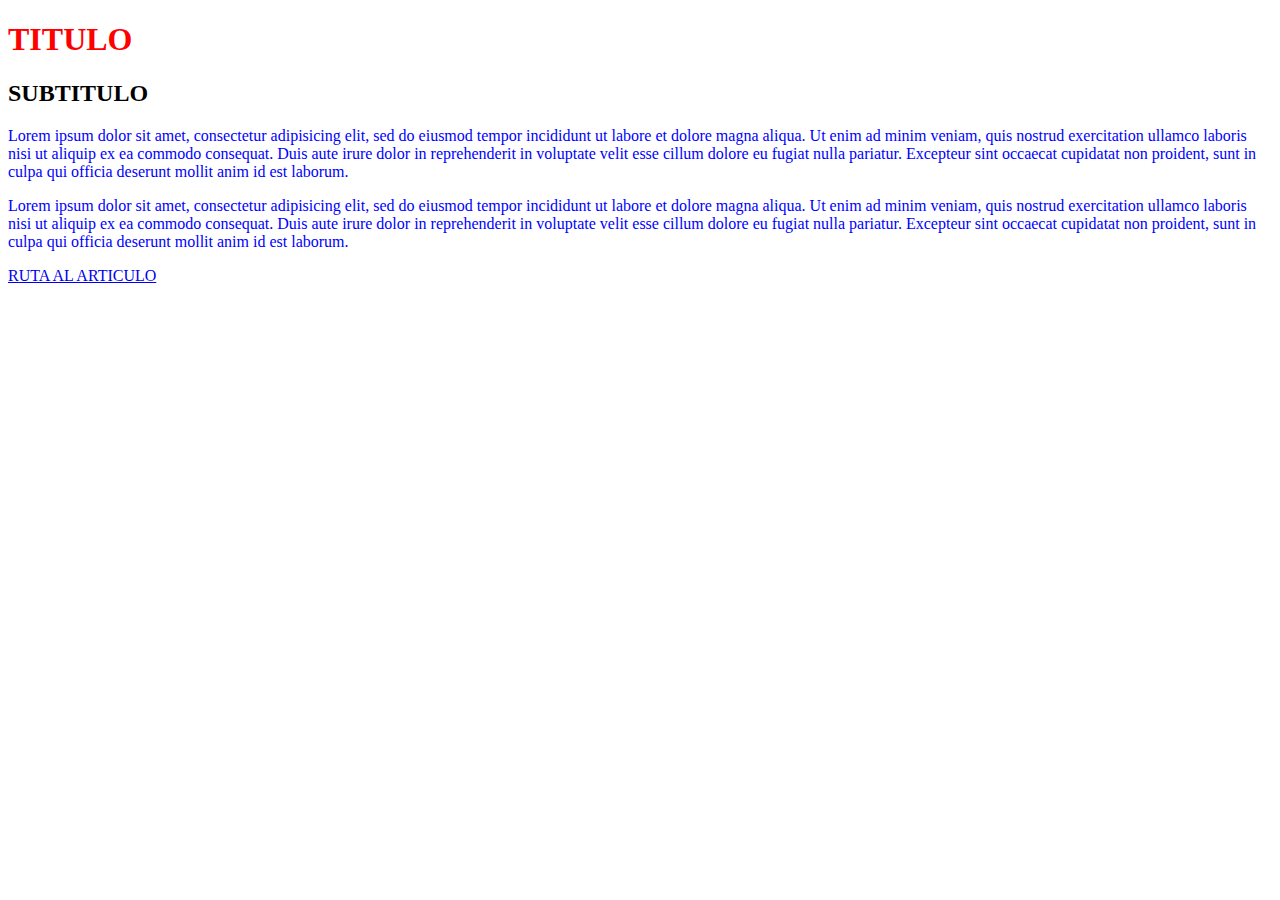
<file: index.html>
<!DOCTYPE html>
<html lang="en" dir="ltr">
  <head>
    <meta charset="utf-8">
    <title></title>
    <link rel="stylesheet" href="public/css/estilos.css">
  </head>
  <body>
    <h1>TITULO</h1>
    <h2>SUBTITULO</h2>
    <p>Lorem ipsum dolor sit amet, consectetur adipisicing elit, sed do eiusmod tempor incididunt ut labore et dolore magna aliqua. Ut enim ad minim veniam, quis nostrud exercitation ullamco laboris nisi ut aliquip ex ea commodo consequat. Duis aute irure dolor in reprehenderit in voluptate velit esse cillum dolore eu fugiat nulla pariatur. Excepteur sint occaecat cupidatat non proident, sunt in culpa qui officia deserunt mollit anim id est laborum.</p>
    <p>
      Lorem ipsum dolor sit amet, consectetur adipisicing elit, sed do eiusmod tempor incididunt ut labore et dolore magna aliqua. Ut enim ad minim veniam, quis nostrud exercitation ullamco laboris nisi ut aliquip ex ea commodo consequat. Duis aute irure dolor in reprehenderit in voluptate velit esse cillum dolore eu fugiat nulla pariatur. Excepteur sint occaecat cupidatat non proident, sunt in culpa qui officia deserunt mollit anim id est laborum.
    </p>

    <a href="public/layouts/articulo.html">RUTA AL ARTICULO</a>
  </body>
</html>
</file>
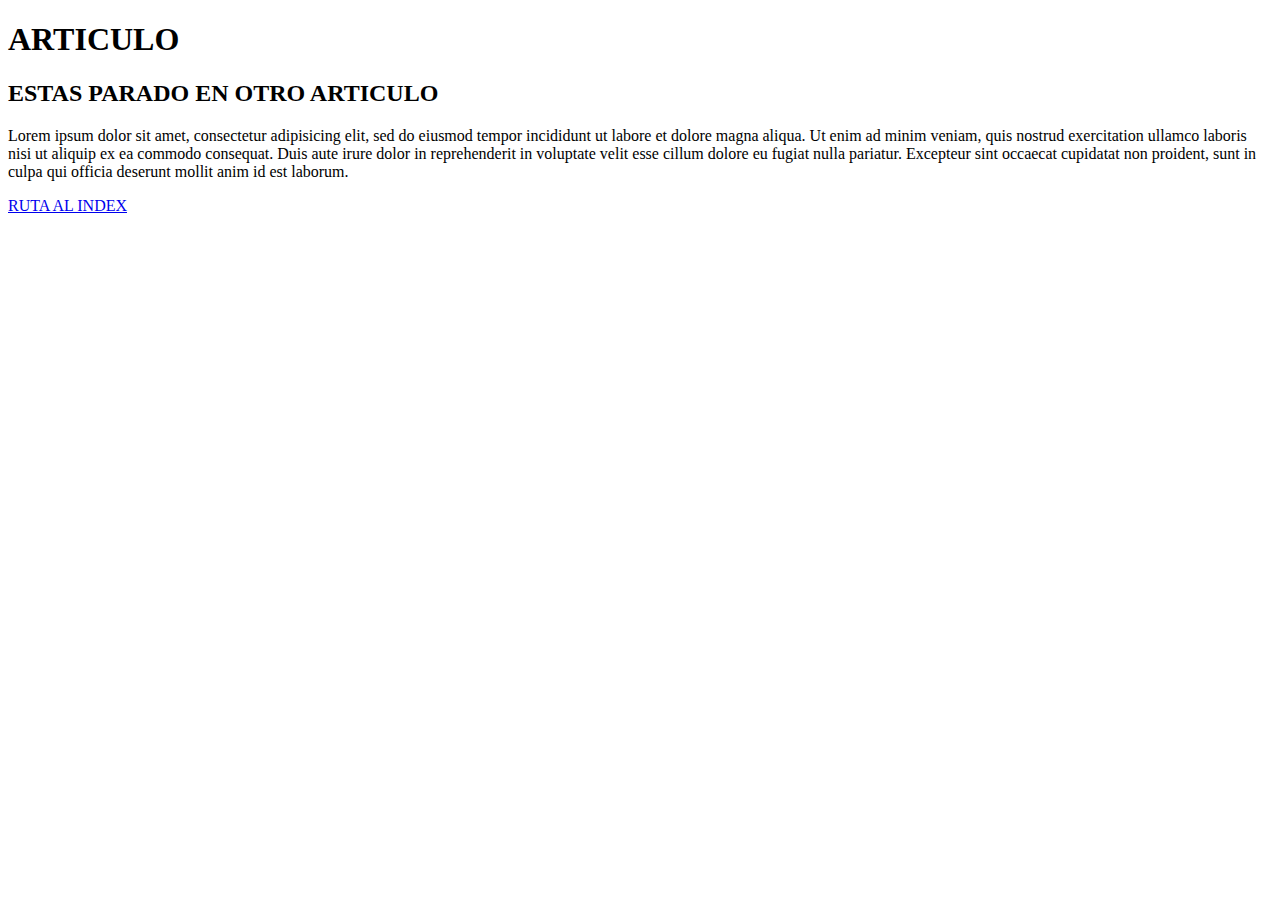
<file: public/layouts/articulo.html>
<!DOCTYPE html>
<html lang="en" dir="ltr">
  <head>
    <meta charset="utf-8">
    <title></title>
  </head>
  <body>
    <h1>ARTICULO</h1>
    <h2>ESTAS PARADO EN OTRO ARTICULO</h2>
    <p>Lorem ipsum dolor sit amet, consectetur adipisicing elit, sed do eiusmod tempor incididunt ut labore et dolore magna aliqua. Ut enim ad minim veniam, quis nostrud exercitation ullamco laboris nisi ut aliquip ex ea commodo consequat. Duis aute irure dolor in reprehenderit in voluptate velit esse cillum dolore eu fugiat nulla pariatur. Excepteur sint occaecat cupidatat non proident, sunt in culpa qui officia deserunt mollit anim id est laborum.</p>

    <a href="../../index.html">RUTA AL INDEX</a>

  </body>
</html>
</file>
<file: public/css/estilos.css>
p{
  color:blue;
}
h1{
  color:red;
}
</file>
